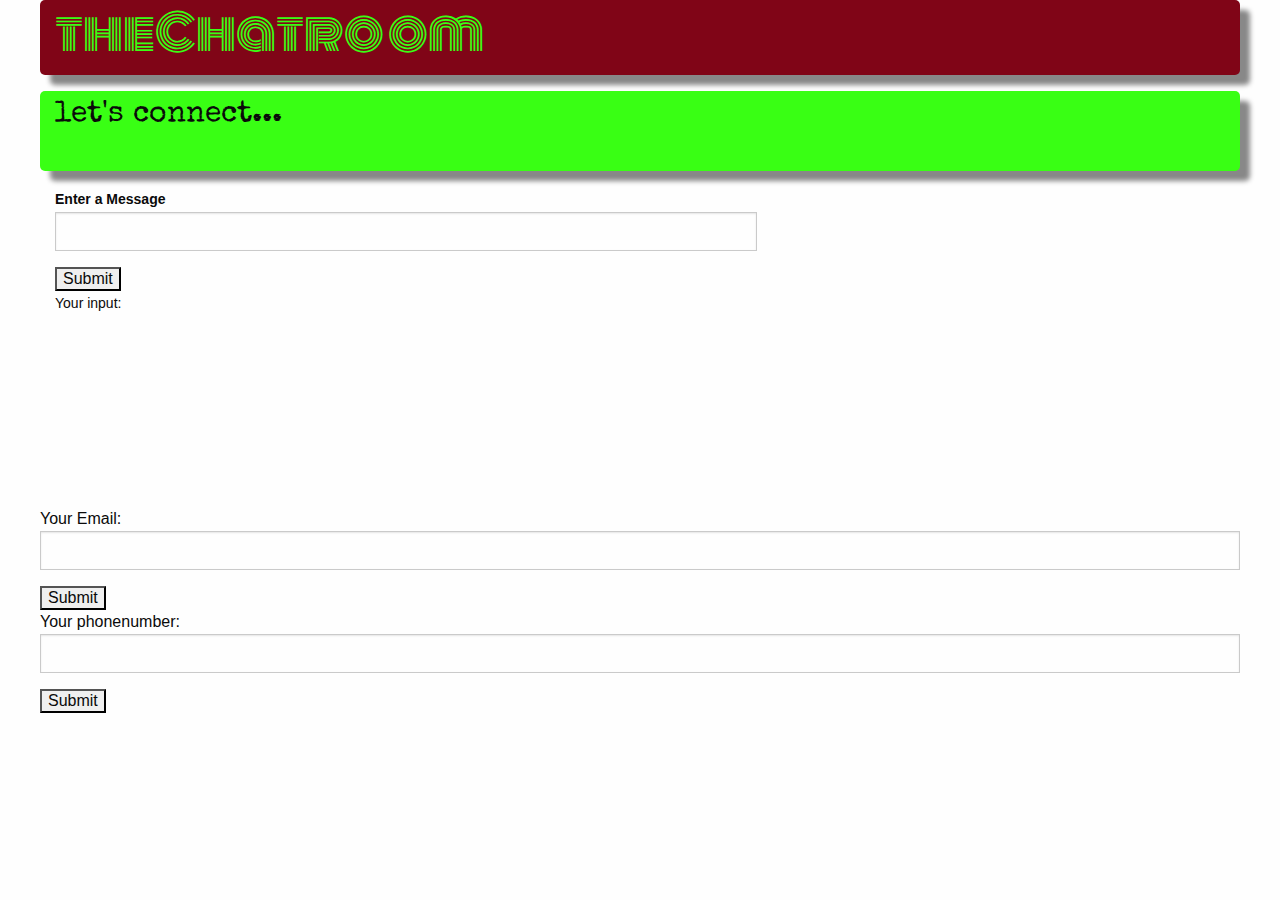
<file: thechatroom/index.html>
<!doctype html>
<html class="no-js" lang="en" dir="ltr">
  <head>
    <meta charset="utf-8">
    <meta http-equiv="x-ua-compatible" content="ie=edge">
    <meta name="viewport" content="width=device-width, initial-scale=1.0">
    <title>thechatroom</title>
    <link rel="stylesheet" href="css/foundation.css">
    <link rel="stylesheet" href="css/app.css">
    <link href='https://fonts.googleapis.com/css?family=Pacifico' rel='stylesheet' type='text/css'>
    <link href='https://fonts.googleapis.com/css?family=Special+Elite' rel='stylesheet' type='text/css'>
    <link href='https://fonts.googleapis.com/css?family=Monoton' rel='stylesheet' type='text/css'>
        <script src="https://cdn.firebase.com/js/client/2.4.2/firebase.js"></script>


    
  </head>
  
  <body>
  
  <!--row1-->
  <div class="row">
      <div class="small-12 columns title">
          <h1><font color=#39FF14>theChatroom</font></h1>
      </div>
  </div>
     
     <!--row2-->
     <div class="row">
         <div class="small-12 columns teaser">
             <p>let's connect...</p>
         </div>
     </div>
     
     <!--row3-->
     <div class="row">
         <div class="small-12 columns main">
            <!--this is the form on the chartroom-->
            <form>
    <label><b>Enter a Message</b></label>
    <input type="text" name="message" id="user_input">
  </form>
  <input type="submit" onclick="showInput();"><br/>
  <label>Your input: </label>
  <p><span id='display'></span></p>
         </div>
    
    <!--email form-->     
            
              <form name="myform" action="demo_form.asp" onsubmit="return validateForm()" method="post">
Your Email: <input type="text" name="fname">
<input type="submit" value="Submit">
</form>
     <!--Phonenumber-->    

    <form name="myform" action="demo_form.asp" onsubmit="return validateForm()" method="post">
Your phonenumber: <input type="text" name="fname">
<input type="submit" value="Submit">
</form>
    
     </div>
     <!--row4-->
     <div class="row">
         <div class="small-12 columns footer">
             
         </div>
     </div>
     
     
      
   
    

 <script language="JavaScript">
    function showInput() {
    document.getElementById('display').innerHTML = 
    document.getElementById("user_input").value;
    }
  </script>
    <script src="js/vendor/jquery.js"></script>
    <script src="js/vendor/what-input.js"></script>
    <script src="js/vendor/foundation.js"></script>
    <script src="js/app.js"></script>
  </body>
</file>
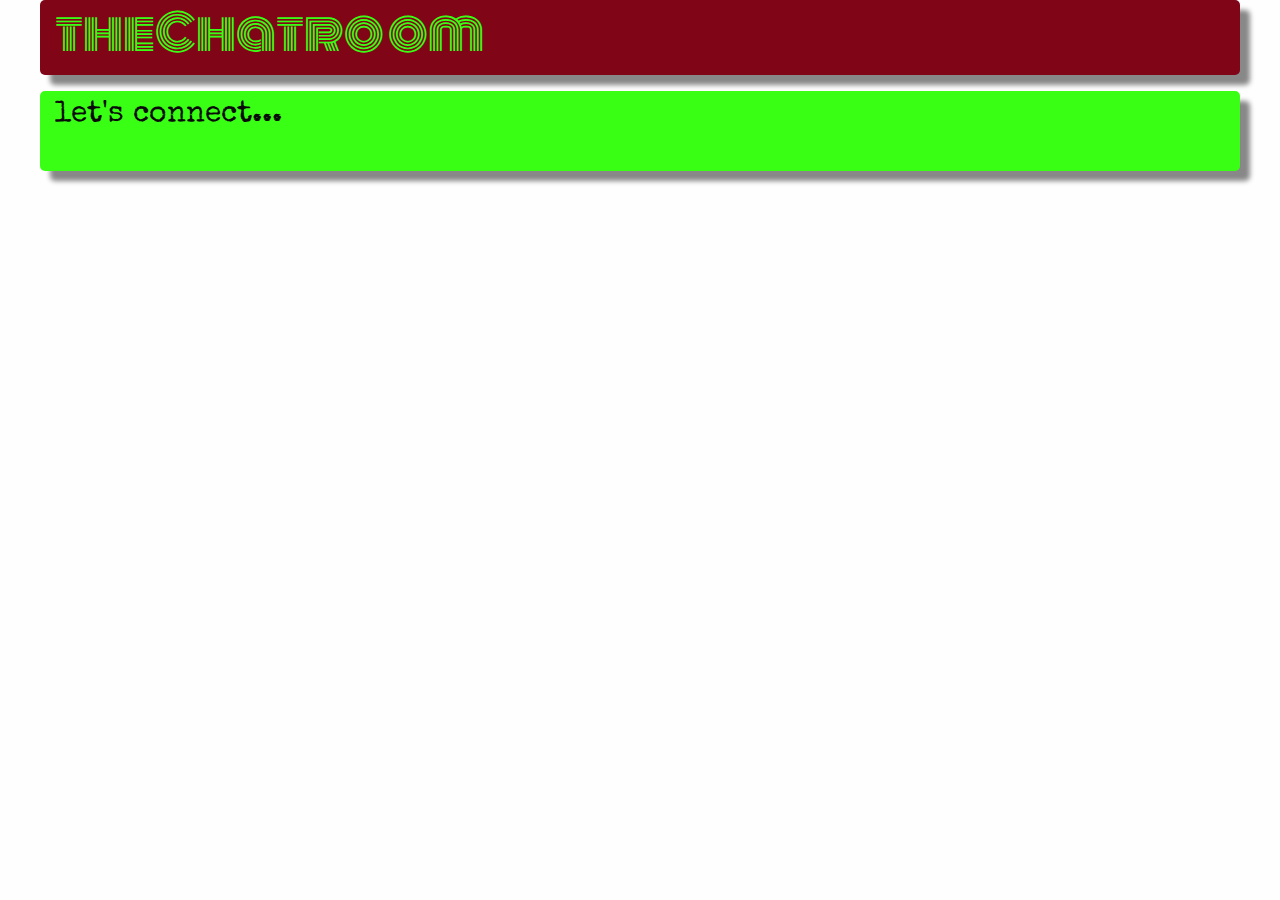
<file: thechatroom/index .html>
<!doctype html>
<html class="no-js" lang="en" dir="ltr">
  <head>
    <meta charset="utf-8">
    <meta http-equiv="x-ua-compatible" content="ie=edge">
    <meta name="viewport" content="width=device-width, initial-scale=1.0">
    <title>thechatroom</title>
    <link rel="stylesheet" href="css/foundation.css">
    <link rel="stylesheet" href="css/app.css">
    <link href='https://fonts.googleapis.com/css?family=Pacifico' rel='stylesheet' type='text/css'>
    <link href='https://fonts.googleapis.com/css?family=Special+Elite' rel='stylesheet' type='text/css'>
    <link href='https://fonts.googleapis.com/css?family=Monoton' rel='stylesheet' type='text/css'>
        <script src="https://cdn.firebase.com/js/client/2.4.2/firebase.js"></script>


    
  </head>
  
  <body>
  
  <!--row1-->
  <div class="row">
      <div class="small-12 columns title">
          <h1><font color=#39FF14>theChatroom</font></h1>
      </div>
  </div>
     
     <!--row2-->
     <div class="row">
         <div class="small-12 columns teaser">
             <p>let's connect...</p>
         </div>
     </div>
     
     <!--row3-->
     <div class="row">
         <div class="small-12 columns main">
            
         </div>

     </div>
     <!--row4-->
     <div class="row">
         <div class="small-12 columns footer">
             
         </div>
     </div>
     
     
      
   
    


    <script src="js/vendor/jquery.js"></script>
    <script src="js/vendor/what-input.js"></script>
    <script src="js/vendor/foundation.js"></script>
    <script src="js/app.js"></script>
  </body>
</file>
<file: thechatroom/css/app.css>
/*website title*/
.title > h1{
    font-family: 'Monoton', cursive;
}

.title{
    background-color: #800517;
    box-shadow: 10px 10px 5px #888888;
    border-radius: 5px;
}

/*all divs stylings*/

div:hover{
    opacity:0.9;
}

.teaser{
    background-color: #39FF14;
    height: 5em !important;
    margin-top:1em;
    margin-bottom: 1em;
    box-shadow: 10px 10px 5px #888888;
    border-radius: 5px;
}
/*div2 paragraph*/
.teaser > p{
    font-family: 'Special Elite', cursive;
    font-size: 30px;
    
}


.main{
    height: 20em !important;
}

.ads{
   height: 20em !important; 
}

.footer{
  height: 10em !important; 
  
}
/*The second form*/

.main form{
    width:60%;
    align-content: center;
    }
</file>
